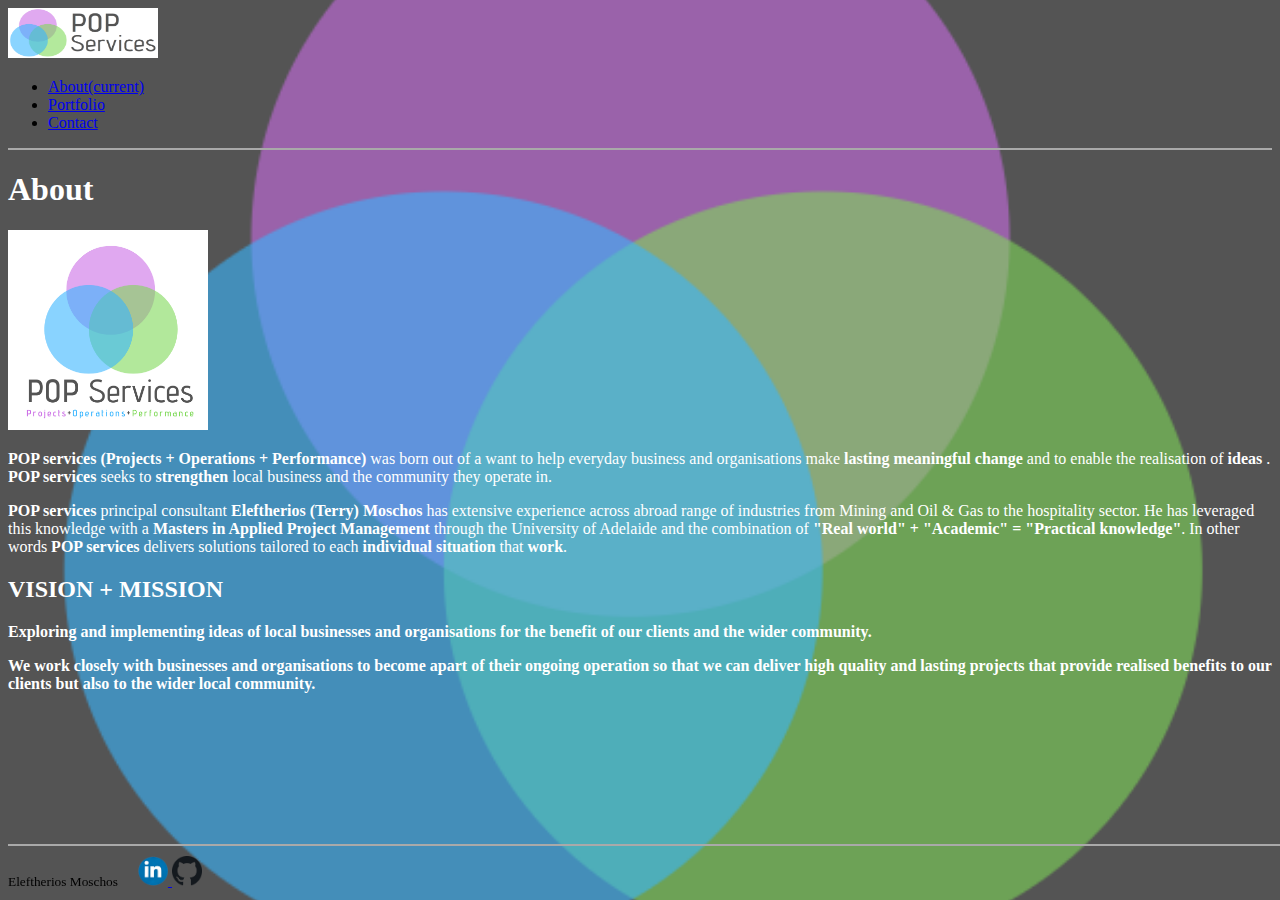
<file: index.html>
<!DOCTYPE html>
<html lang="en">

<head>
    <meta charset="UTF-8">
    <meta name="viewport" content="width=device-width, initial-scale=1.0">
    <!-- bootstrap CDN -->
    <link rel="stylesheet" href="https://stackpath.bootstrapcdn.com/bootstrap/4.5.0/css/bootstrap.min.css"
        integrity="sha384-9aIt2nRpC12Uk9gS9baDl411NQApFmC26EwAOH8WgZl5MYYxFfc+NcPb1dKGj7Sk" crossorigin="anonymous">
    <!-- CSS external style sheet located in assets/css directory -->
    <link rel="stylesheet" href="./assets/css/style.css">
    <title>POP Services</title>
</head>
<!-- Used a hero-image to create a background utilising the business logo -->

<body class="hero-image">
    <!-- Used header to add semantics to the web page -->
    <header>
        <!-- Used Bootstrap Nav options for the Navbar and did some slight modifications and additions -->
        <nav class="navbar navbar-expand navbar-light bg-light flex-column flex-md-row">
            <a class="navbar-brand" href="index.html">
                <img src="./assets/pics/POPicon.PNG" width="150" height="50" class="d-inline-block align-top"
                    alt="POP sevices Venn diagram icon" loading="lazy">
            </a>
            <div class="navbar-nav ml-md-auto">
                <ul class="navbar-nav flex-row">
                    <li class="nav-item active">
                        <!-- Included component to notify screen reader as to what the current page is -->
                        <a class="nav-link" href="index.html">About<span class="sr-only">(current)</span></a>
                    </li>
                    <li class="nav-item">
                        <a class="nav-link" href="portfolio.html">Portfolio</a>
                    </li>
                    <li class="nav-item">
                        <a class="nav-link" href="contact.html">Contact</a>
                </ul>
            </div>
        </nav>
    </header>
    <!-- Used main to add semantics to the web page -->
    <main>
        <div class="container-sm">
            <!-- Utilised bootstrap grid system to layout content -->
            <div class="row">
                <div class="col-sm border-bottom">
                    <h1>
                        About
                    </h1>
                </div>
            </div>
            <div class="row">
                <div class="col-sm-3">
                    <img src="./assets/pics/POPicon2.png" width="200" height="200"
                        alt="POP sevices Venn diagram icon with projects, operations and performance written under it"
                        class="img-thumbnail">
                </div>
                <div class="col-sm-9">
                    <!-- I wanted to emphasie words in the paragraph and used strong tag -->
                    <p>
                        <strong>POP services (Projects + Operations + Performance)</strong> was born out of a want to
                        help everyday business and organisations make <strong> lasting meaningful change</strong> and to
                        enable the realisation of <strong>ideas</strong> . <strong>POP services</strong> seeks to
                        <strong>strengthen</strong> local business and the community they operate in.
                    </p>
                    <p>
                        <strong>POP services</strong> principal consultant <strong>Eleftherios (Terry) Moschos</strong>
                        has extensive experience across abroad range of industries from Mining and Oil & Gas to the
                        hospitality sector. He has leveraged this knowledge with a <strong>Masters in Applied Project
                            Management</strong> through the University of Adelaide and the combination of <strong>"Real
                            world" + "Academic" = "Practical knowledge"</strong>. In other words <strong>POP
                            services</strong> delivers solutions tailored to each <strong>individual situation</strong>
                        that <strong>work</strong>.
                    </p>
                </div>
            </div>
            <div class="row">
                <div class="col-sm-3">
                    <h2 class="font-weight-bolder">VISION + MISSION</h2>
                </div>
                <div class="col-sm-9">
                    <p>
                        <strong>Exploring and implementing ideas of local businesses and organisations for the benefit
                            of our clients and the wider community.</strong>
                    </p>
                    <p>
                        <strong>We work closely with businesses and organisations to become apart of their ongoing
                            operation so that we can deliver high quality and lasting projects that provide realised
                            benefits to our clients but also to the wider local community.</strong>
                    </p>
                </div>
            </div>
        </div>
    </main>
    <!-- Sticky footer is the same across all pages and had to use CSS positioning to get it where I wanted -->
    <footer id="sticky-footer" class="bg-light">
        <div class="container text-center">
            <small>Eleftherios Moschos</small>
            <a class="navbar-brand" href="https://www.linkedin.com/in/eleftherios-moschos-380409113/">
                <img src="./assets/pics/linkin.png" width="30" height="30" alt="linkedin logo" loading="lazy">
            </a>
            <a class="navbar-brand" href="https://github.com/EMoschos">
                <img src="./assets/pics/github.png" width="30" height="30" alt="Github logo" loading="lazy">
            </a>
        </div>
    </footer>
</body>

</html>
</file>
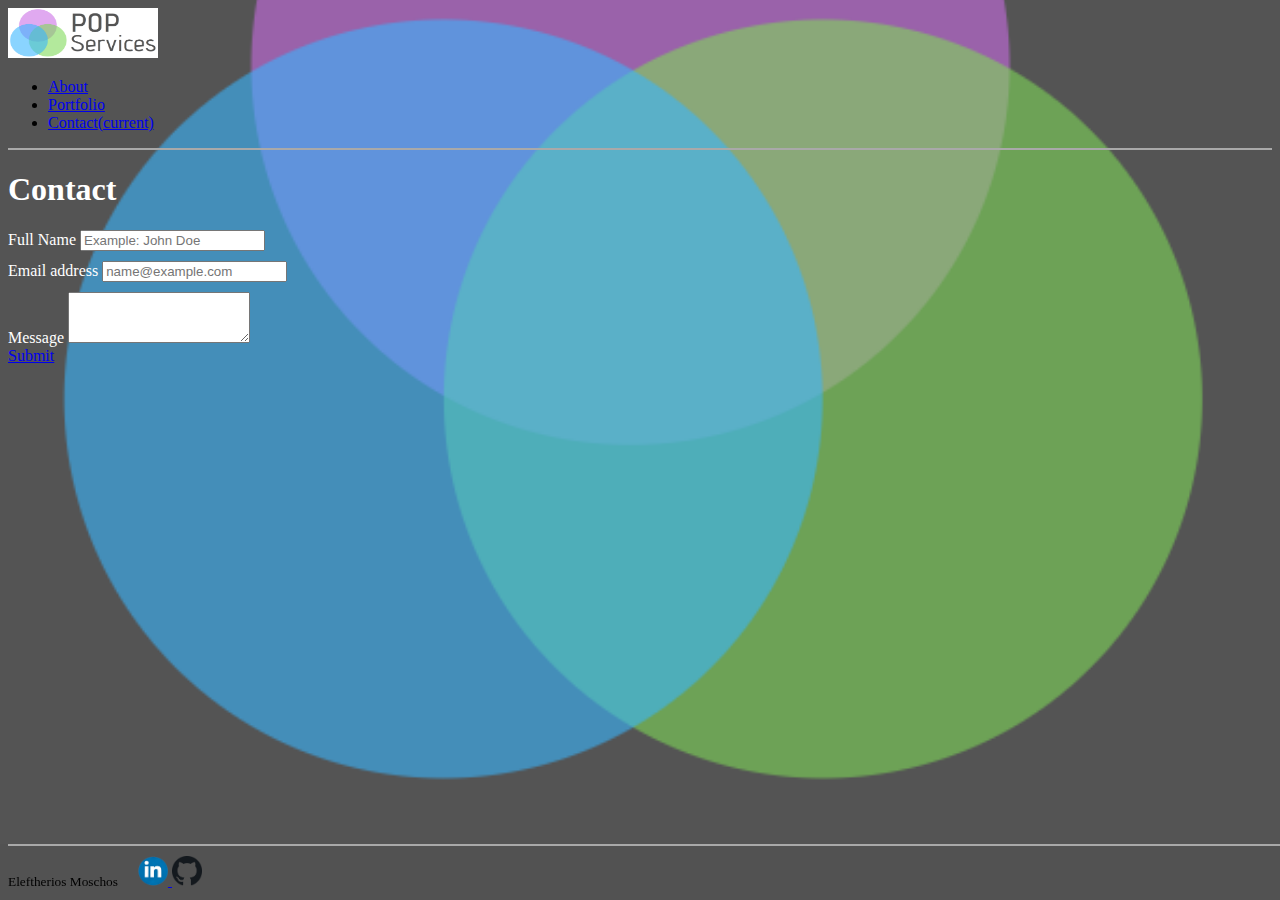
<file: contact.html>
<!DOCTYPE html>
<html lang="en">

<head>
  <meta charset="UTF-8">
  <meta name="viewport" content="width=device-width, initial-scale=1.0">
  <link rel="stylesheet" href="https://stackpath.bootstrapcdn.com/bootstrap/4.5.0/css/bootstrap.min.css"
    integrity="sha384-9aIt2nRpC12Uk9gS9baDl411NQApFmC26EwAOH8WgZl5MYYxFfc+NcPb1dKGj7Sk" crossorigin="anonymous">
  <link rel="stylesheet" href="./assets/css/style.css">
  <title>POP Contact</title>
</head>

<body class="hero-image">
  <header>
    <nav class="navbar navbar-expand navbar-light bg-light flex-column flex-md-row">
      <a class="navbar-brand" href="index.html">
        <img src="./assets/pics/POPicon.PNG" width="150" height="50" class="d-inline-block align-top"
          alt="POP sevices Venn diagram icon" loading="lazy">
      </a>
      <div class="navbar-nav ml-md-auto">
        <ul class="navbar-nav  flex-row">
          <li class="nav-item">
            <a class="nav-link" href="index.html">About</a>
          </li>
          <li class="nav-item">
            <a class="nav-link" href="portfolio.html">Portfolio</span></a>
          </li>
          <li class="nav-item active">
            <a class="nav-link" href="contact.html">Contact<span class="sr-only">(current)</a>
        </ul>
      </div>
    </nav>
  </header>
  <main>
    <div class="container-sm">
      <div class="row">
        <div class="col-sm border-bottom">
          <h1>
            Contact
          </h1>
        </div>
      </div>
      <!-- bootstrap form used with minor changes and additions -->
      <form>
        <div class="form-group">
          <label for="formGroupExampleInput">Full Name</label>
          <input type="text" class="form-control" id="formGroupExampleInput" placeholder="Example: John Doe">
        </div>
        <div class="form-group">
          <label for="exampleFormControlInput1">Email address</label>
          <input type="email" class="form-control" id="exampleFormControlInput1" placeholder="name@example.com">
        </div>
        <div class="form-group">
          <label for="exampleFormControlTextarea1">Message</label>
          <textarea class="form-control" id="exampleFormControlTextarea1" rows="3"></textarea>
        </div>
        <a class="btn btn-light" href="submit.html" role="submit">Submit</a>
      </form>
    </div>
  </main>
  <footer id="sticky-footer" class="bg-light">
    <div class="container text-center">
      <small>Eleftherios Moschos</small>
      <a class="navbar-brand" href="https://www.linkedin.com/in/eleftherios-moschos-380409113/">
        <img src="./assets/pics/linkin.png" width="30" height="30" alt="linkedin logo" loading="lazy">
      </a>
      <a class="navbar-brand" href="https://github.com/EMoschos">
        <img src="./assets/pics/github.png" width="30" height="30" alt="Github logo" loading="lazy">
      </a>
    </div>
  </footer>
</body>

</html>
</file>
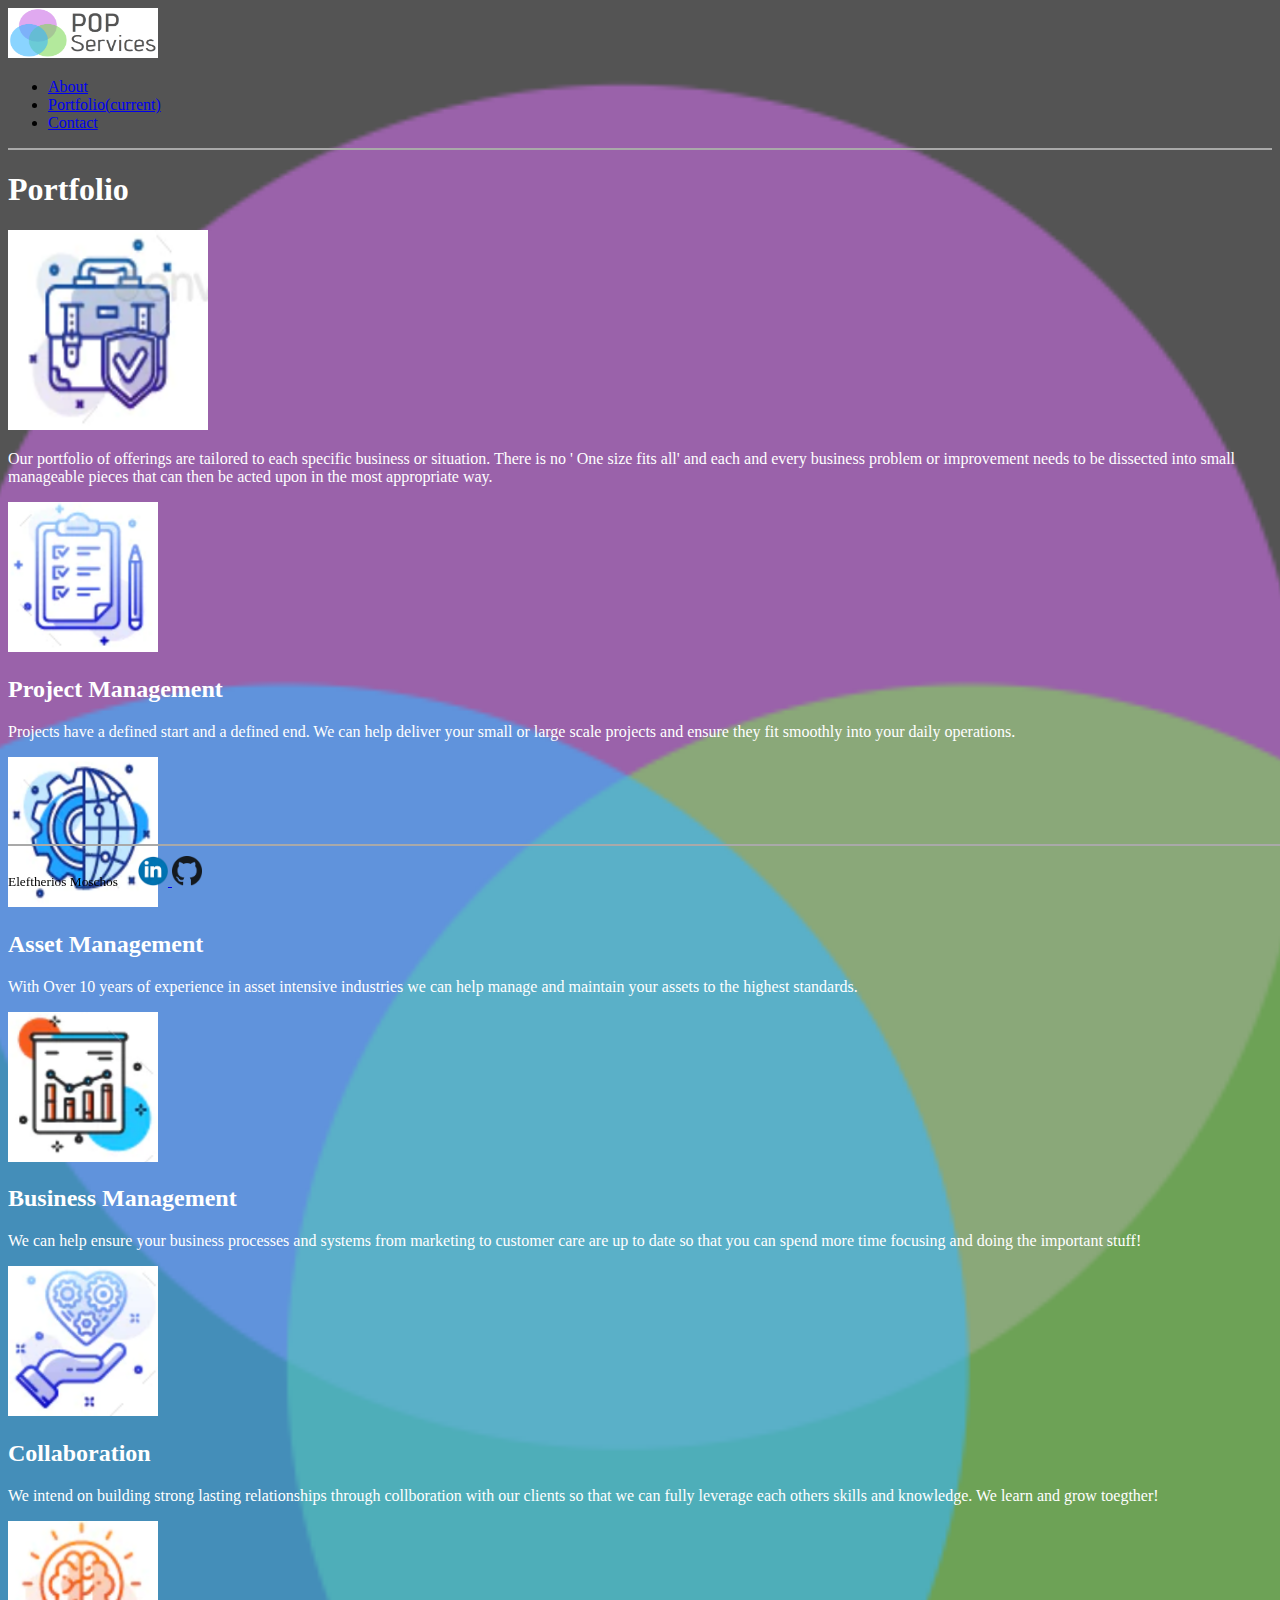
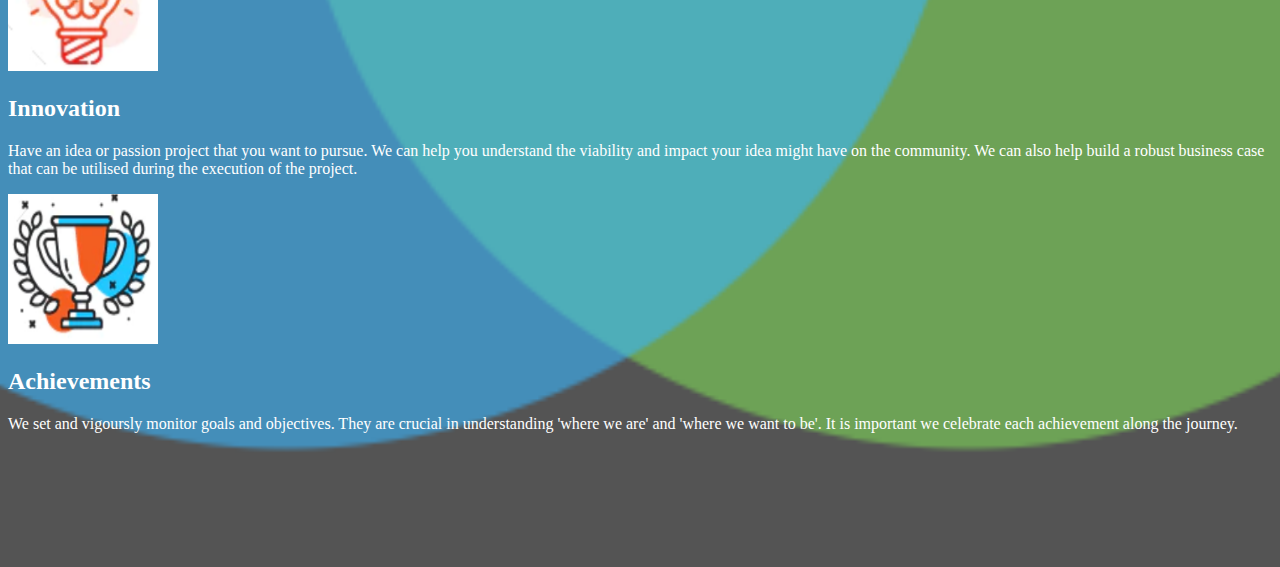
<file: portfolio.html>
<!DOCTYPE html>
<html lang="en">

<head>
    <meta charset="UTF-8">
    <meta name="viewport" content="width=device-width, initial-scale=1.0">
    <link rel="stylesheet" href="https://stackpath.bootstrapcdn.com/bootstrap/4.5.0/css/bootstrap.min.css"
        integrity="sha384-9aIt2nRpC12Uk9gS9baDl411NQApFmC26EwAOH8WgZl5MYYxFfc+NcPb1dKGj7Sk" crossorigin="anonymous">
    <link rel="stylesheet" href="./assets/css/style.css">
    <title>POP Portfolio</title>
</head>

<body class="hero-image">
    <header>
        <nav class="navbar navbar-expand navbar-light bg-light flex-column flex-md-row">
            <a class="navbar-brand" href="index.html">
                <img src="./assets/pics/POPicon.PNG" width="150" height="50" class="d-inline-block align-top"
                    alt="POP sevices Venn diagram icon" loading="lazy">
            </a>
            <div class="navbar-nav ml-md-auto">
                <ul class="navbar-nav  flex-row">
                    <li class="nav-item">
                        <a class="nav-link" href="index.html">About</a>
                    </li>
                    <li class="nav-item active">
                        <a class="nav-link" href="portfolio.html">Portfolio<span class="sr-only">(current)</span></a>
                    </li>
                    <li class="nav-item">
                        <a class="nav-link" href="contact.html">Contact</a>
                </ul>
            </div>
        </nav>
    </header>
    <main>
        <div class="container-sm">
            <div class="row">
                <div class="col-sm border-bottom">
                    <h1>
                        Portfolio
                    </h1>
                </div>
            </div>
            <div class="row">
                <div class="col-md-2">
                    <img src="./assets/pics/PF2icon.PNG" width="200" height="200" alt="Portfolio Icon"
                        class="img-thumbnail">
                </div>
                <div class="col-md-10">
                    <p>
                        Our portfolio of offerings are tailored to each specific business or situation. There is no '
                        One size fits all' and each and every business problem or improvement needs to be dissected into
                        small manageable pieces that can then be acted upon in the most appropriate way.
                    </p>
                    <!-- Included sub-row/cols to layout the content of the webpage -->
                    <!-- Used icon images for each POP service capability -->
                    <div class="row">
                        <div class="col-md-2">
                            <img src="./assets/pics/PRJicon.PNG" width="150" height="150" alt="Project Icon"
                                class="img-thumbnail">
                        </div>
                        <!-- Used h2 headings for each of the POP service capabilities to maintain semantic structure -->
                        <div class="col-md-4">
                            <h2>Project Management</h2>
                            <p>
                                Projects have a defined start and a defined end. We can help deliver your small or large
                                scale projects and ensure they fit smoothly into your daily operations.
                            </p>
                        </div>
                        <div class="col-md-2">
                            <img src="./assets/pics/MNTicon.PNG" width="150" height="150" alt="Maintenance Icon"
                                class="img-thumbnail">
                        </div>
                        <div class="col-md-4">
                            <h2>Asset Management</h2>
                            <p>
                                With Over 10 years of experience in asset intensive industries we can help manage and
                                maintain your assets to the highest standards.
                            </p>
                        </div>
                    </div>
                    <div class="row">
                        <div class="col-md-2">
                            <img src="./assets/pics/BSicon.PNG" width="150" height="150" alt="Business management Icon"
                                class="img-thumbnail">
                        </div>
                        <div class="col-md-4">
                            <h2>Business Management</h2>
                            <p>
                                We can help ensure your business processes and systems from marketing to customer care
                                are up to date so that you can spend more time focusing and doing the important stuff!
                            </p>
                        </div>
                        <div class="col-md-2">
                            <img src="./assets/pics/VOLicon.PNG" width="150" height="150" alt="Collaboration Icon"
                                class="img-thumbnail">
                        </div>
                        <div class="col-md-4">
                            <h2>Collaboration</h2>
                            <p>
                                We intend on building strong lasting relationships through collboration with our clients
                                so that we can fully leverage each others skills and knowledge. We learn and grow
                                toegther!
                            </p>
                        </div>
                    </div>
                    <div class="row">
                        <div class="col-md-2">
                            <img src="./assets/pics/INVicon.PNG" width="150" height="150" alt="innovation Icon"
                                class="img-thumbnail">
                        </div>
                        <div class="col-md-4">
                            <h2>Innovation</h2>
                            <p>
                                Have an idea or passion project that you want to pursue. We can help you understand the
                                viability and impact your idea might have on the community. We can also help build a
                                robust business case that can be utilised during the execution of the project.
                            </p>
                        </div>
                        <div class="col-md-2">
                            <img src="./assets/pics/ACHicon.PNG" width="150" height="150" alt="Achievements Icon"
                                class="img-thumbnail">
                        </div>
                        <div class="col-md-4">
                            <h2>Achievements</h2>
                            <p>
                                We set and vigoursly monitor goals and objectives. They are crucial in understanding
                                'where we are' and 'where we want to be'. It is important we celebrate each achievement
                                along the journey.
                            </p>
                        </div>
                    </div>
                </div>
            </div>
        </div>
    </main>
    <footer id="sticky-footer" class="bg-light">
        <div class="container text-center">
            <small>Eleftherios Moschos</small>
            <a class="navbar-brand" href="https://www.linkedin.com/in/eleftherios-moschos-380409113/">
                <img src="./assets/pics/linkin.png" width="30" height="30" alt="linkedin logo" loading="lazy">
            </a>
            <a class="navbar-brand" href="https://github.com/EMoschos">
                <img src="./assets/pics/github.png" width="30" height="30" alt="Github logo" loading="lazy">
            </a>
        </div>
    </footer>
</body>

</html>
</file>
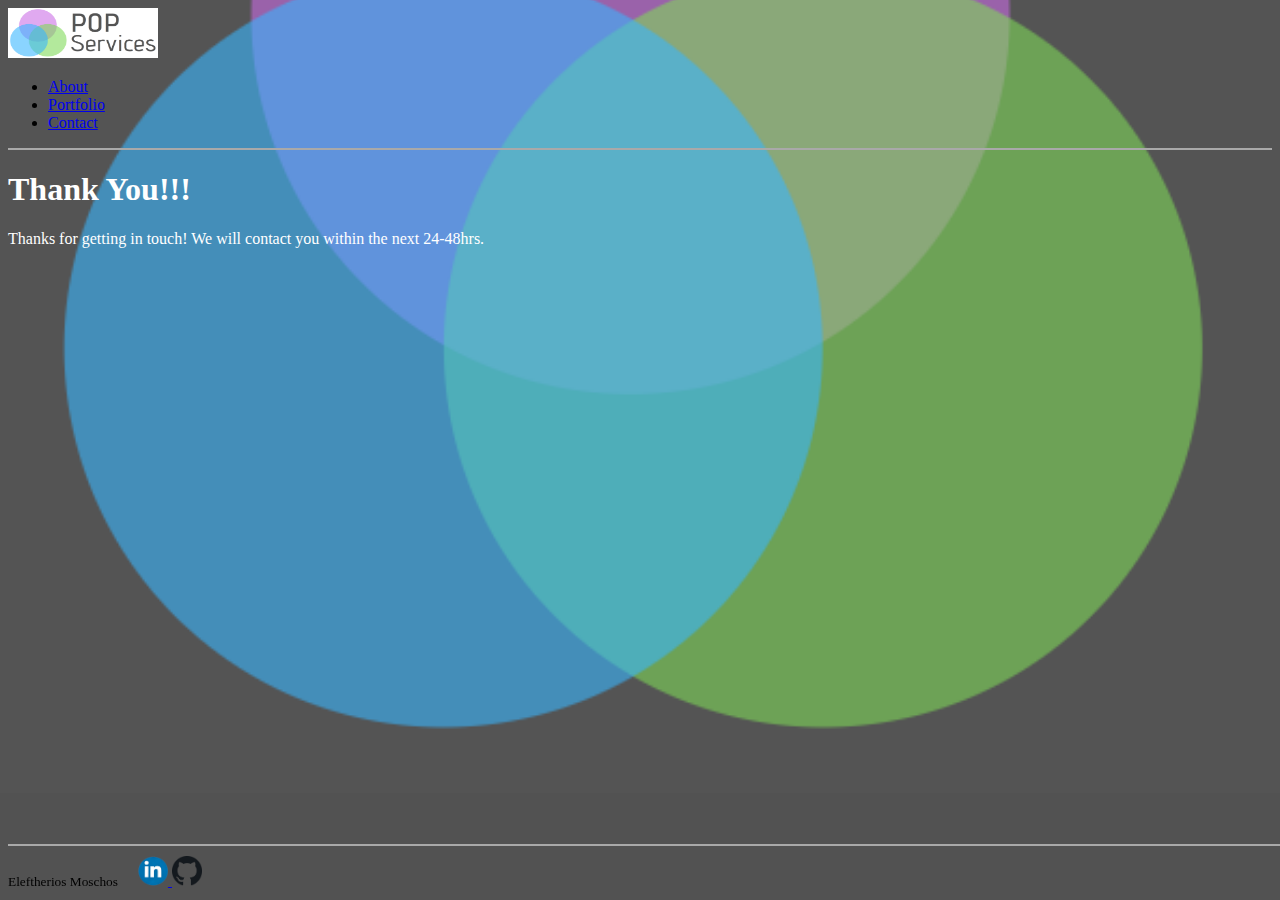
<file: submit.html>
<!DOCTYPE html>
<html lang="en">

<head>
    <meta charset="UTF-8">
    <meta name="viewport" content="width=device-width, initial-scale=1.0">
    <link rel="stylesheet" href="https://stackpath.bootstrapcdn.com/bootstrap/4.5.0/css/bootstrap.min.css"
        integrity="sha384-9aIt2nRpC12Uk9gS9baDl411NQApFmC26EwAOH8WgZl5MYYxFfc+NcPb1dKGj7Sk" crossorigin="anonymous">
    <link rel="stylesheet" href="./assets/css/style.css">
    <title>POP Submit</title>
</head>

<body class="hero-image">
    <header>
        <nav class="navbar navbar-expand navbar-light bg-light flex-column flex-md-row">
            <a class="navbar-brand" href="index.html">
                <img src="./assets/pics/POPicon.PNG" width="150" height="50" class="d-inline-block align-top"
                    alt="POP sevices Venn diagram icon" loading="lazy">
            </a>
            <div class="navbar-nav ml-md-auto">
                <ul class="navbar-nav flex-row">
                    <li class="nav-item active">
                        <a class="nav-link" href="index.html">About</a>
                    </li>
                    <li class="nav-item">
                        <a class="nav-link" href="portfolio.html">Portfolio</a>
                    </li>
                    <li class="nav-item">
                        <a class="nav-link" href="contact.html">Contact</a>
                </ul>
            </div>
        </nav>
    </header>
    <main>
        <div class="container-sm">
            <div class="row">
                <div class="col-sm border-bottom">
                    <h1>
                        Thank You!!!
                    </h1>
                </div>
            </div>
            <div class="row">
                <div class="col-sm-9">
                    <p>
                        Thanks for getting in touch! We will contact you within the next 24-48hrs.
                    </p>
                </div>
            </div>
        </div>
    </main>
    <footer id="sticky-footer" class="bg-light">
        <div class="container text-center">
            <small>Eleftherios Moschos</small>
            <a class="navbar-brand" href="https://www.linkedin.com/in/eleftherios-moschos-380409113/">
                <img src="./assets/pics/linkin.png" width="30" height="30" alt="linkedin logo" loading="lazy">
            </a>
            <a class="navbar-brand" href="https://github.com/EMoschos">
                <img src="./assets/pics/github.png" width="30" height="30" alt="Github logo" loading="lazy">
            </a>
        </div>
    </footer>
</body>

</html>
</file>
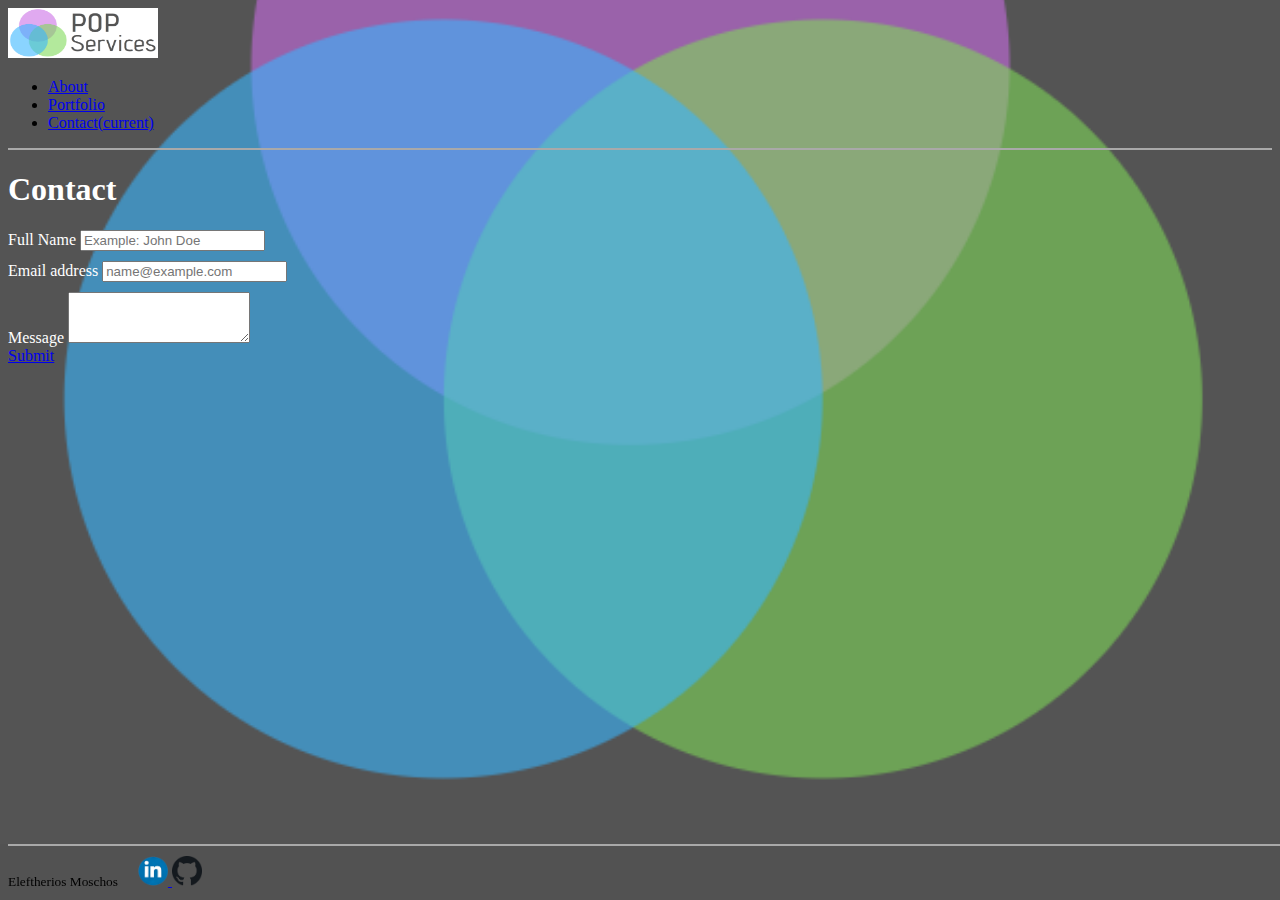
<file: assets/html/contact.html>
<!DOCTYPE html>
<html lang="en">

<head>
  <meta charset="UTF-8">
  <meta name="viewport" content="width=device-width, initial-scale=1.0">
  <link rel="stylesheet" href="https://stackpath.bootstrapcdn.com/bootstrap/4.5.0/css/bootstrap.min.css"
    integrity="sha384-9aIt2nRpC12Uk9gS9baDl411NQApFmC26EwAOH8WgZl5MYYxFfc+NcPb1dKGj7Sk" crossorigin="anonymous">
  <link rel="stylesheet" href="../css/style.css">
  <title>POP Contact</title>
</head>

<body class="hero-image">
  <header>
    <nav class="navbar navbar-expand navbar-light bg-light flex-column flex-md-row">
      <a class="navbar-brand" href="../../index.html">
        <img src="../pics/POPicon.PNG" width="150" height="50" class="d-inline-block align-top"
          alt="POP sevices Venn diagram icon" loading="lazy">
      </a>
      <div class="navbar-nav ml-md-auto">
        <ul class="navbar-nav  flex-row">
          <li class="nav-item">
            <a class="nav-link" href="../../index.html">About</a>
          </li>
          <li class="nav-item">
            <a class="nav-link" href="portfolio.html">Portfolio</span></a>
          </li>
          <li class="nav-item active">
            <a class="nav-link" href="contact.html">Contact<span class="sr-only">(current)</a>
        </ul>
      </div>
    </nav>
  </header>
  <main>
    <div class="container-sm">
      <div class="row">
        <div class="col-sm border-bottom">
          <h1>
            Contact
          </h1>
        </div>
      </div>
      <!-- bootstrap form used with minor changes and additions -->
      <form>
        <div class="form-group">
          <label for="formGroupExampleInput">Full Name</label>
          <input type="text" class="form-control" id="formGroupExampleInput" placeholder="Example: John Doe">
        </div>
        <div class="form-group">
          <label for="exampleFormControlInput1">Email address</label>
          <input type="email" class="form-control" id="exampleFormControlInput1" placeholder="name@example.com">
        </div>
        <div class="form-group">
          <label for="exampleFormControlTextarea1">Message</label>
          <textarea class="form-control" id="exampleFormControlTextarea1" rows="3"></textarea>
        </div>
        <a class="btn btn-light" href="submit.html" role="submit">Submit</a>
      </form>
    </div>
  </main>
  <footer id="sticky-footer" class="bg-light">
    <div class="container text-center">
        <small>Eleftherios Moschos</small>
        <a class="navbar-brand" href="https://www.linkedin.com/in/eleftherios-moschos-380409113/">
            <img src="../pics/linkin.png" width="30" height="30" alt="linkedin logo" loading="lazy">
        </a>
        <a class="navbar-brand" href="https://github.com/EMoschos">
            <img src="../pics/github.png" width="30" height="30" alt="Github logo" loading="lazy">
        </a>
    </div>
</footer>
</body>

</html>
</file>
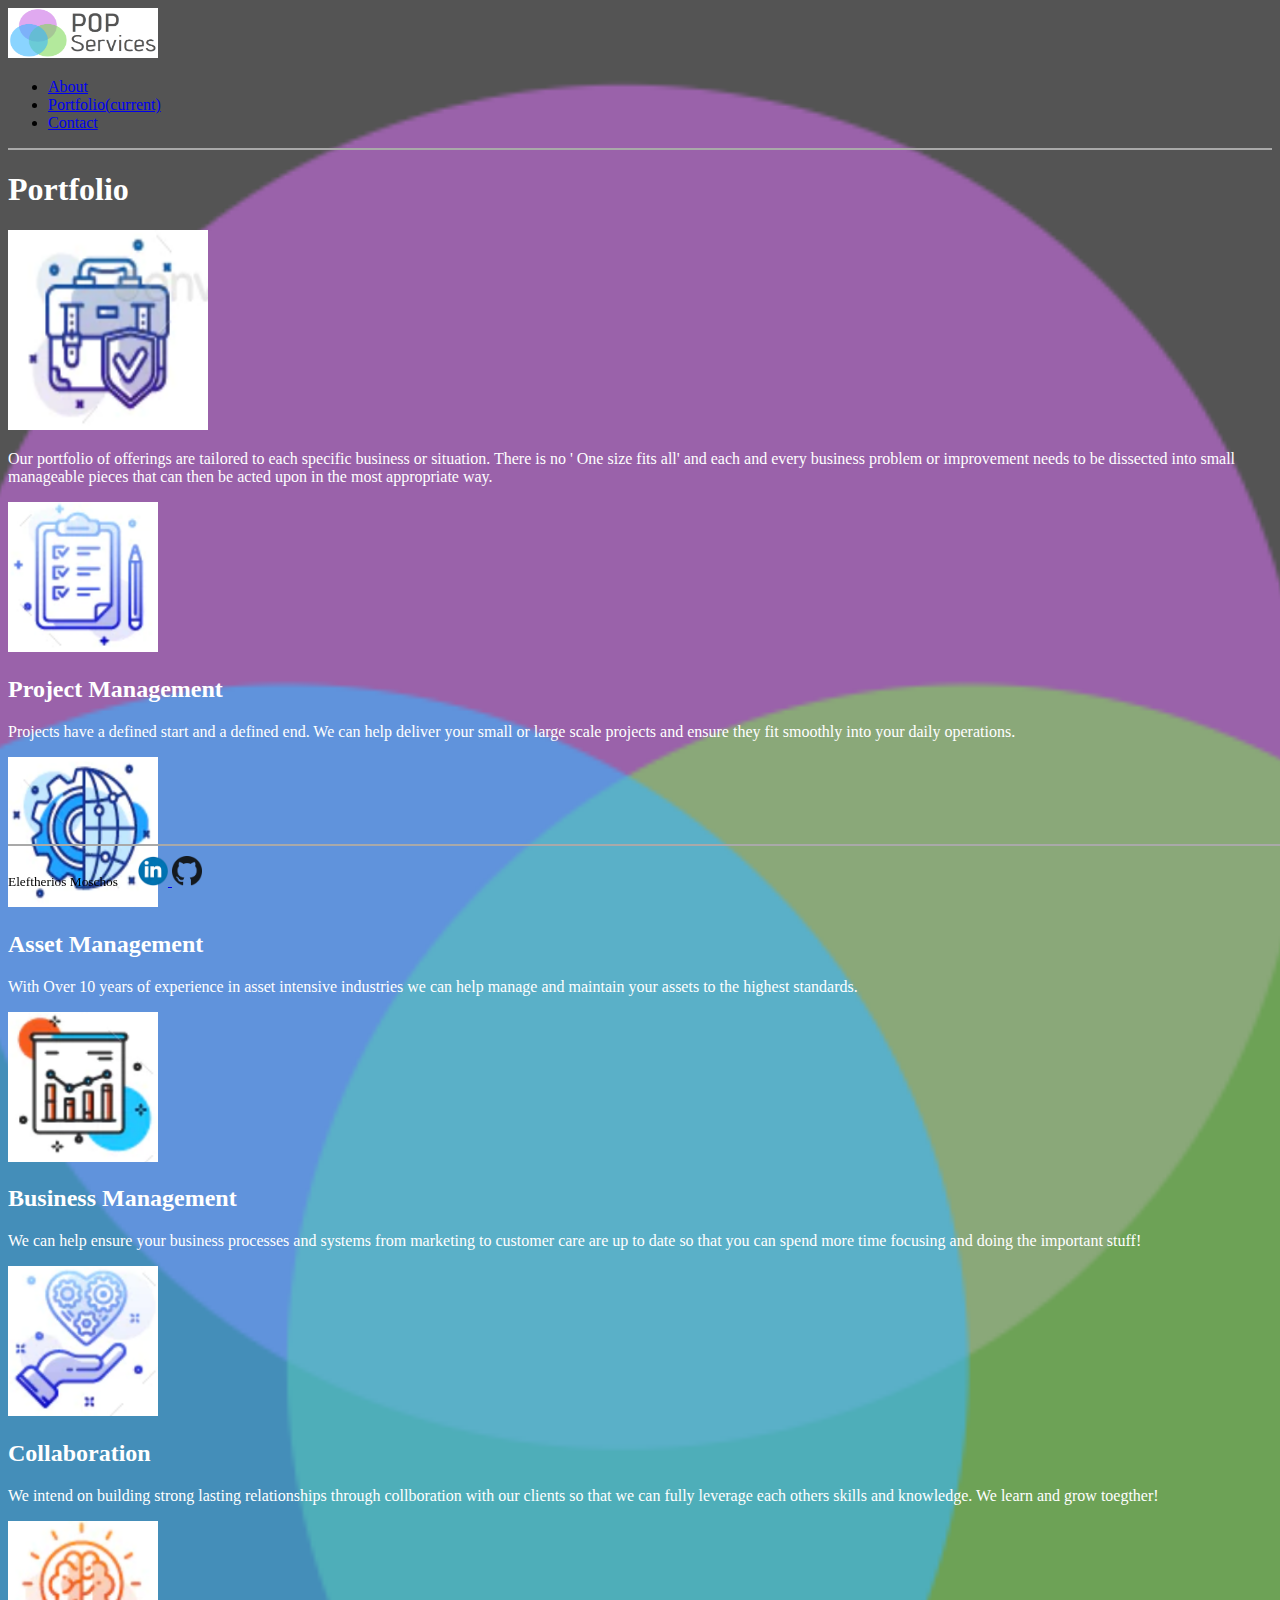
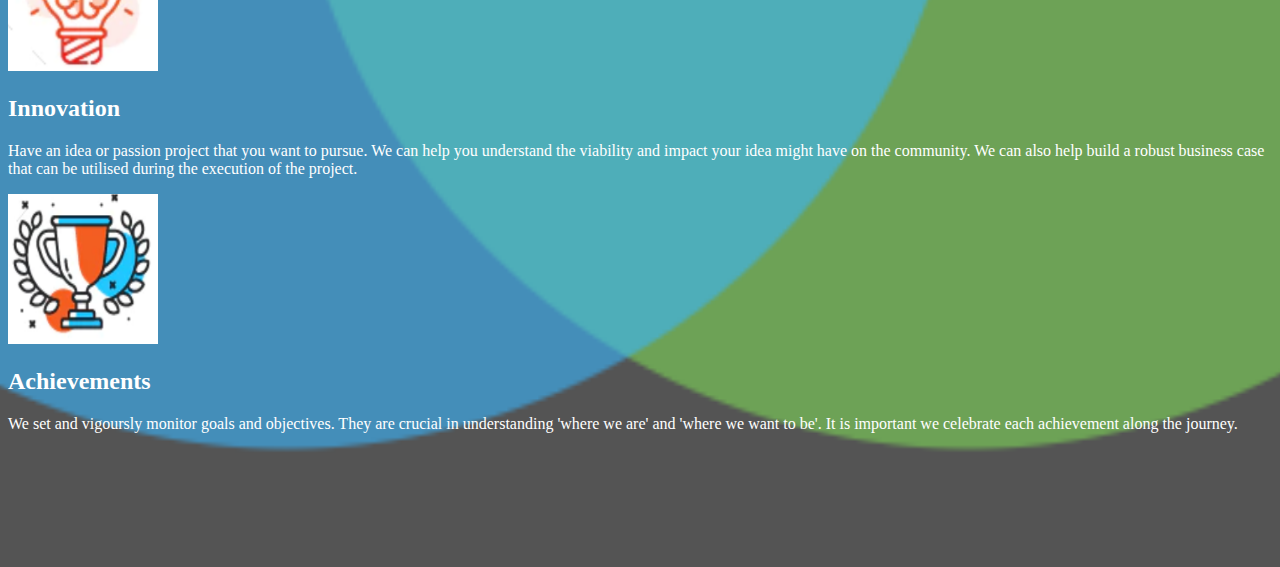
<file: assets/html/portfolio.html>
<!DOCTYPE html>
<html lang="en">

<head>
    <meta charset="UTF-8">
    <meta name="viewport" content="width=device-width, initial-scale=1.0">
    <link rel="stylesheet" href="https://stackpath.bootstrapcdn.com/bootstrap/4.5.0/css/bootstrap.min.css"
        integrity="sha384-9aIt2nRpC12Uk9gS9baDl411NQApFmC26EwAOH8WgZl5MYYxFfc+NcPb1dKGj7Sk" crossorigin="anonymous">
    <link rel="stylesheet" href="../css/style.css">
    <title>POP Portfolio</title>
</head>

<body class="hero-image">
    <header>
        <nav class="navbar navbar-expand navbar-light bg-light flex-column flex-md-row">
            <a class="navbar-brand" href="../../index.html">
                <img src="../pics/POPicon.PNG" width="150" height="50" class="d-inline-block align-top"
                    alt="POP sevices Venn diagram icon" loading="lazy">
            </a>
            <div class="navbar-nav ml-md-auto">
                <ul class="navbar-nav  flex-row">
                    <li class="nav-item">
                        <a class="nav-link" href="../../index.html">About</a>
                    </li>
                    <li class="nav-item active">
                        <a class="nav-link" href="portfolio.html">Portfolio<span class="sr-only">(current)</span></a>
                    </li>
                    <li class="nav-item">
                        <a class="nav-link" href="contact.html">Contact</a>
                </ul>
            </div>
        </nav>
    </header>
    <main>
        <div class="container-sm">
            <div class="row">
                <div class="col-sm border-bottom">
                    <h1>
                        Portfolio
                    </h1>
                </div>
            </div>
            <div class="row">
                <div class="col-md-2">
                    <img src="../pics/PF2icon.PNG" width="200" height="200" alt="Portfolio Icon"
                        class="img-thumbnail">
                </div>
                <div class="col-md-10">
                    <p>
                        Our portfolio of offerings are tailored to each specific business or situation. There is no '
                        One size fits all' and each and every business problem or improvement needs to be dissected into
                        small manageable pieces that can then be acted upon in the most appropriate way.
                    </p>
                    <!-- Included sub-row/cols to layout the content of the webpage -->
                    <!-- Used icon images for each POP service capability -->
                    <div class="row">
                        <div class="col-md-2">
                            <img src="../pics/PRJicon.PNG" width="150" height="150" alt="Project Icon"
                                class="img-thumbnail">
                        </div>
                        <!-- Used h2 headings for each of the POP service capabilities to maintain semantic structure -->
                        <div class="col-md-4">
                            <h2>Project Management</h2>
                            <p>
                                Projects have a defined start and a defined end. We can help deliver your small or large
                                scale projects and ensure they fit smoothly into your daily operations.
                            </p>
                        </div>
                        <div class="col-md-2">
                            <img src="../pics/MNTicon.PNG" width="150" height="150" alt="Maintenance Icon"
                                class="img-thumbnail">
                        </div>
                        <div class="col-md-4">
                            <h2>Asset Management</h2>
                            <p>
                                With Over 10 years of experience in asset intensive industries we can help manage and
                                maintain your assets to the highest standards.
                            </p>
                        </div>
                    </div>
                    <div class="row">
                        <div class="col-md-2">
                            <img src="../pics/BSicon.PNG" width="150" height="150" alt="Business management Icon"
                                class="img-thumbnail">
                        </div>
                        <div class="col-md-4">
                            <h2>Business Management</h2>
                            <p>
                                We can help ensure your business processes and systems from marketing to customer care
                                are up to date so that you can spend more time focusing and doing the important stuff!
                            </p>
                        </div>
                        <div class="col-md-2">
                            <img src="../pics/VOLicon.PNG" width="150" height="150" alt="Collaboration Icon"
                                class="img-thumbnail">
                        </div>
                        <div class="col-md-4">
                            <h2>Collaboration</h2>
                            <p>
                                We intend on building strong lasting relationships through collboration with our clients
                                so that we can fully leverage each others skills and knowledge. We learn and grow
                                toegther!
                            </p>
                        </div>
                    </div>
                    <div class="row">
                        <div class="col-md-2">
                            <img src="../pics/INVicon.PNG" width="150" height="150" alt="innovation Icon"
                                class="img-thumbnail">
                        </div>
                        <div class="col-md-4">
                            <h2>Innovation</h2>
                            <p>
                                Have an idea or passion project that you want to pursue. We can help you understand the
                                viability and impact your idea might have on the community. We can also help build a
                                robust business case that can be utilised during the execution of the project.
                            </p>
                        </div>
                        <div class="col-md-2">
                            <img src="../pics/ACHicon.PNG" width="150" height="150" alt="Achievements Icon"
                                class="img-thumbnail">
                        </div>
                        <div class="col-md-4">
                            <h2>Achievements</h2>
                            <p>
                                We set and vigoursly monitor goals and objectives. They are crucial in understanding
                                'where we are' and 'where we want to be'. It is important we celebrate each achievement
                                along the journey.
                            </p>
                        </div>
                    </div>
                </div>
            </div>
        </div>
    </main>
    <footer id="sticky-footer" class="bg-light">
        <div class="container text-center">
            <small>Eleftherios Moschos</small>
            <a class="navbar-brand" href="https://www.linkedin.com/in/eleftherios-moschos-380409113/">
                <img src="../pics/linkin.png" width="30" height="30" alt="linkedin logo" loading="lazy">
            </a>
            <a class="navbar-brand" href="https://github.com/EMoschos">
                <img src="../pics/github.png" width="30" height="30" alt="Github logo" loading="lazy">
            </a>
        </div>
    </footer>
</body>

</html>
</file>
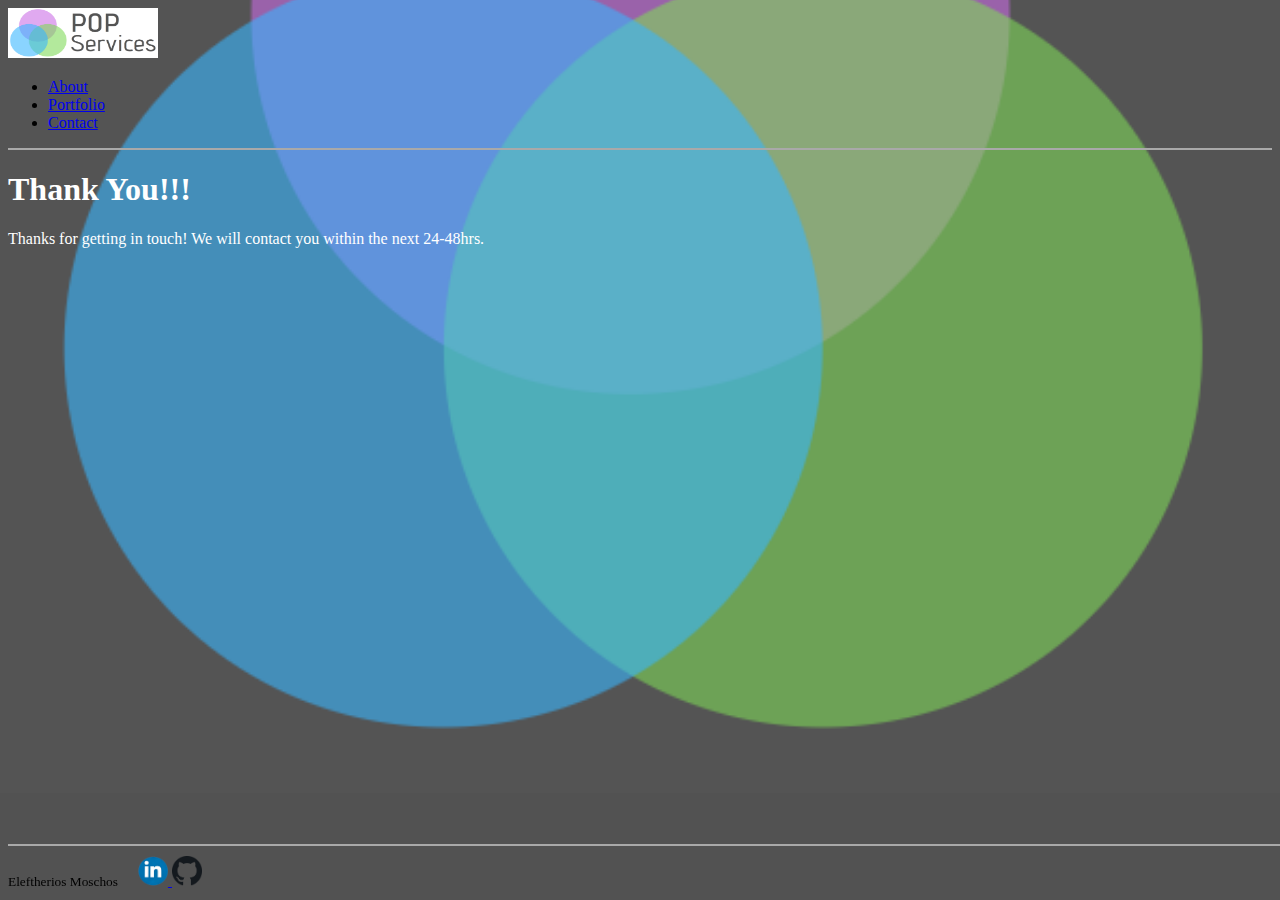
<file: assets/html/submit.html>
<!DOCTYPE html>
<html lang="en">

<head>
    <meta charset="UTF-8">
    <meta name="viewport" content="width=device-width, initial-scale=1.0">
    <link rel="stylesheet" href="https://stackpath.bootstrapcdn.com/bootstrap/4.5.0/css/bootstrap.min.css"
        integrity="sha384-9aIt2nRpC12Uk9gS9baDl411NQApFmC26EwAOH8WgZl5MYYxFfc+NcPb1dKGj7Sk" crossorigin="anonymous">
    <link rel="stylesheet" href="../css/style.css">
    <title>POP Submit</title>
</head>

<body class="hero-image">
    <header>
        <nav class="navbar navbar-expand navbar-light bg-light flex-column flex-md-row">
            <a class="navbar-brand" href="../../index.html">
                <img src="../pics/POPicon.PNG" width="150" height="50" class="d-inline-block align-top"
                    alt="POP sevices Venn diagram icon" loading="lazy">
            </a>
            <div class="navbar-nav ml-md-auto">
                <ul class="navbar-nav flex-row">
                    <li class="nav-item active">
                        <a class="nav-link" href="../../index.html">About</a>
                    </li>
                    <li class="nav-item">
                        <a class="nav-link" href="portfolio.html">Portfolio</a>
                    </li>
                    <li class="nav-item">
                        <a class="nav-link" href="contact.html">Contact</a>
                </ul>
            </div>
        </nav>
    </header>
    <main>
        <div class="container-sm">
            <div class="row">
                <div class="col-sm border-bottom">
                    <h1>
                        Thank You!!!
                    </h1>
                </div>
            </div>
            <div class="row">
                <div class="col-sm-9">
                    <p>
                        Thanks for getting in touch! We will contact you within the next 24-48hrs.
                    </p>
                </div>
            </div>
        </div>
    </main>
    <footer id="sticky-footer" class="bg-light">
        <div class="container text-center">
            <small>Eleftherios Moschos</small>
            <a class="navbar-brand" href="https://www.linkedin.com/in/eleftherios-moschos-380409113/">
                <img src="../pics/linkin.png" width="30" height="30" alt="linkedin logo" loading="lazy">
            </a>
            <a class="navbar-brand" href="https://github.com/EMoschos">
                <img src="../pics/github.png" width="30" height="30" alt="Github logo" loading="lazy">
            </a>
        </div>
    </footer>
</body>

</html>
</file>
<file: assets/css/style.css>
/* body {
    background-color: rgb(68, 114, 160);
} */

.hero-image {
    background-image: url("../pics/bg-POP-dark1.PNG"); /* The image used */
    background-color: #525252;
    background-position: center; /* Center the image */
    background-repeat: no-repeat; /* Do not repeat the image */
    background-size: cover; /* Resize the background image to cover the entire container */
  }

nav {
    border-bottom: 2px;
    border-bottom-color: darkgrey;
    border-bottom-style: solid;
    margin-bottom: 10px;
}

main {
    color: rgb(255, 255, 255);
    padding-bottom: 100px; /* used to ensure content appears from behind sticky-footer */
}

/* Used container small to acheive the desired responsiveness  */
.container-sm {
    padding-bottom: 10px;
}

div {
    margin-top: 10px;
}

h2 {
    font-size: 24px;
}

/* CSS used to ensure the footer was acting appropriately across viewports and looked the same as the navbar */
#sticky-footer {
    position: fixed; /* Positoned relative to browser window*/
    bottom: 0; /* Stuck the footer to the bottom of the viewport browser window */
    width: 100%;
    padding-bottom: 10px;
    border-top: 2px;
    border-top-color: darkgrey;
    border-top-style: solid;
    margin-top: 25px;
}

small {
    margin-right: 16px; /*Used to provide a gap between name and icon links in footer */
}
</file>
